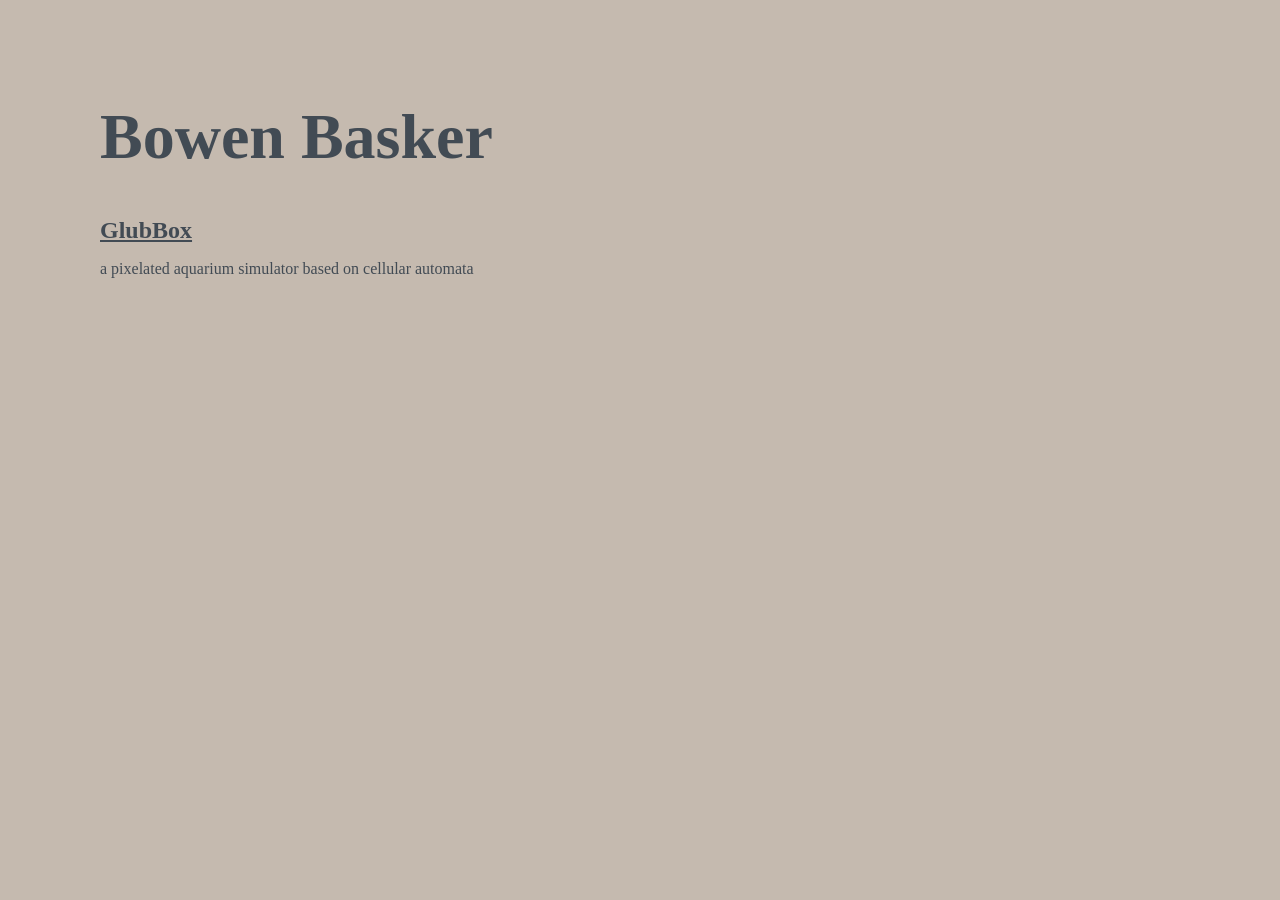
<file: index.html>
<html>
  <head>
    <title>Bowen Basker</title>
    <link rel="stylesheet" href="styles.css">
  </head>
  <body>
    <h1 id="name">Bowen Basker</h1>
    <a href="/glub-box">GlubBox</a>
    <p>a pixelated aquarium simulator based on cellular automata</p>
  </body>
</html>
</file>
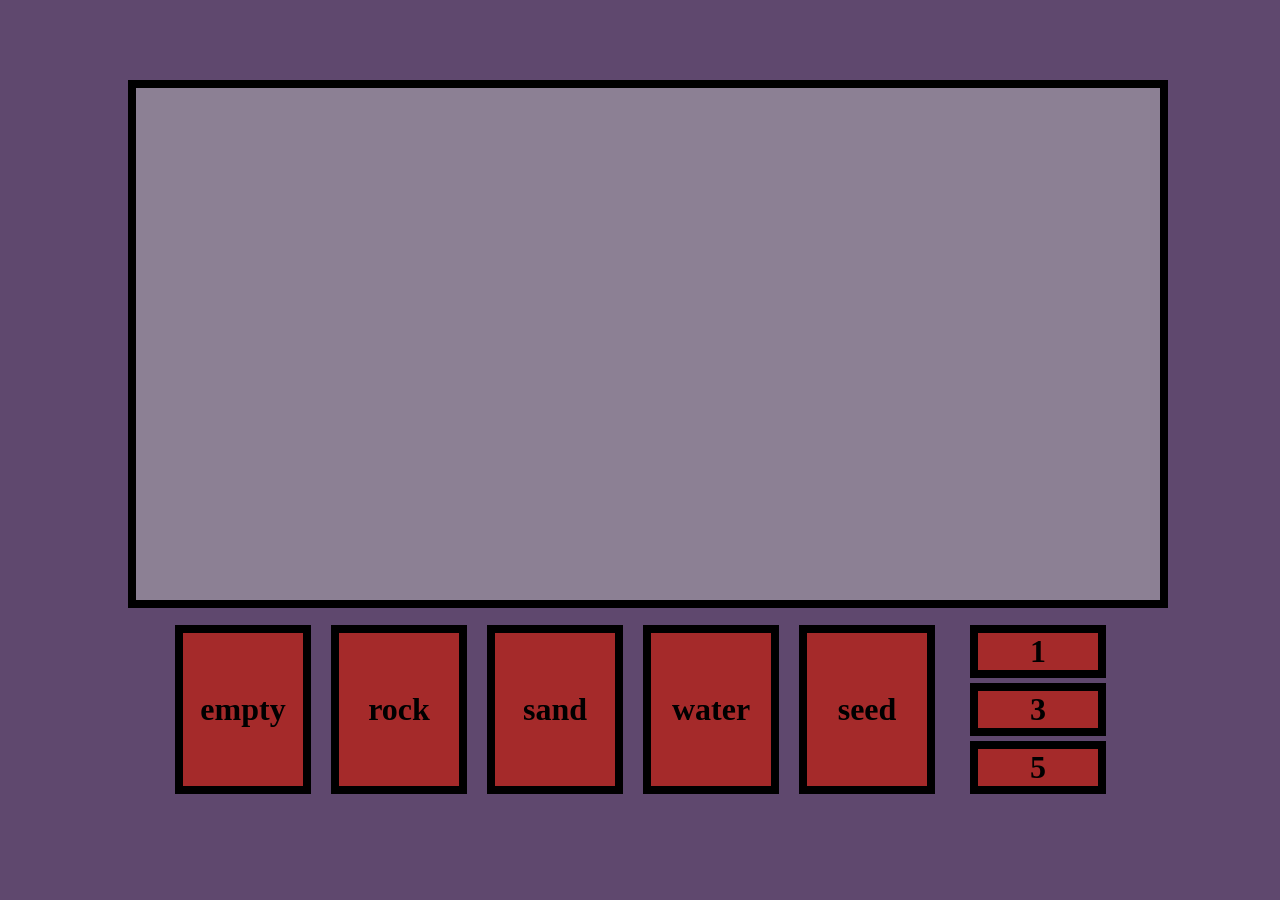
<file: glub-box/index.html>
<!doctype html>
<html>

  <head>
    <title>GlubBox</title>
    <script type="module" crossorigin src="/glub-box/assets/index-GuKVSQFM.js"></script>
    <link rel="stylesheet" crossorigin href="/glub-box/assets/index-D5V5wCwE.css">
  </head>

  <body>
    <canvas id="canvas"></canvas>
    <div id="menu">
      <div id="type-list"></div>
      <div id="brush-list"></div>
    </div>
    
  </body>

</html>
</file>
<file: styles.css>
body {
    background-color: C5BAAF;
    margin: 100px;
}

#name {
    color: 424B54;
    font-size: 64;
}

a {
    font-weight: bold;
    font-style: normal;
    color: 424B54;
    font-size: 24;
}

p {
    color: 424B54;
}
</file>
<file: glub-box/assets/index-D5V5wCwE.css>
body{background-color:#5f486e;background-image:url(https://www.transparenttextures.com/patterns/white-diamond-dark.png);flex-direction:column;justify-content:center;align-items:center;width:100%;height:100%;margin-top:80px;display:flex}#canvas{width:80%;image-rendering:pixelated;border:8px solid #000}#menu{flex-direction:row;flex:1;padding:12px;display:flex}#type-list{flex-direction:row;justify-content:space-evenly;display:flex}.type-selector{cursor:pointer;background-color:brown;border:8px solid #000;justify-content:center;align-items:center;width:100px;margin:5px 10px;padding:0 10px;display:flex}#brush-list{padding:0 15px}
</file>
